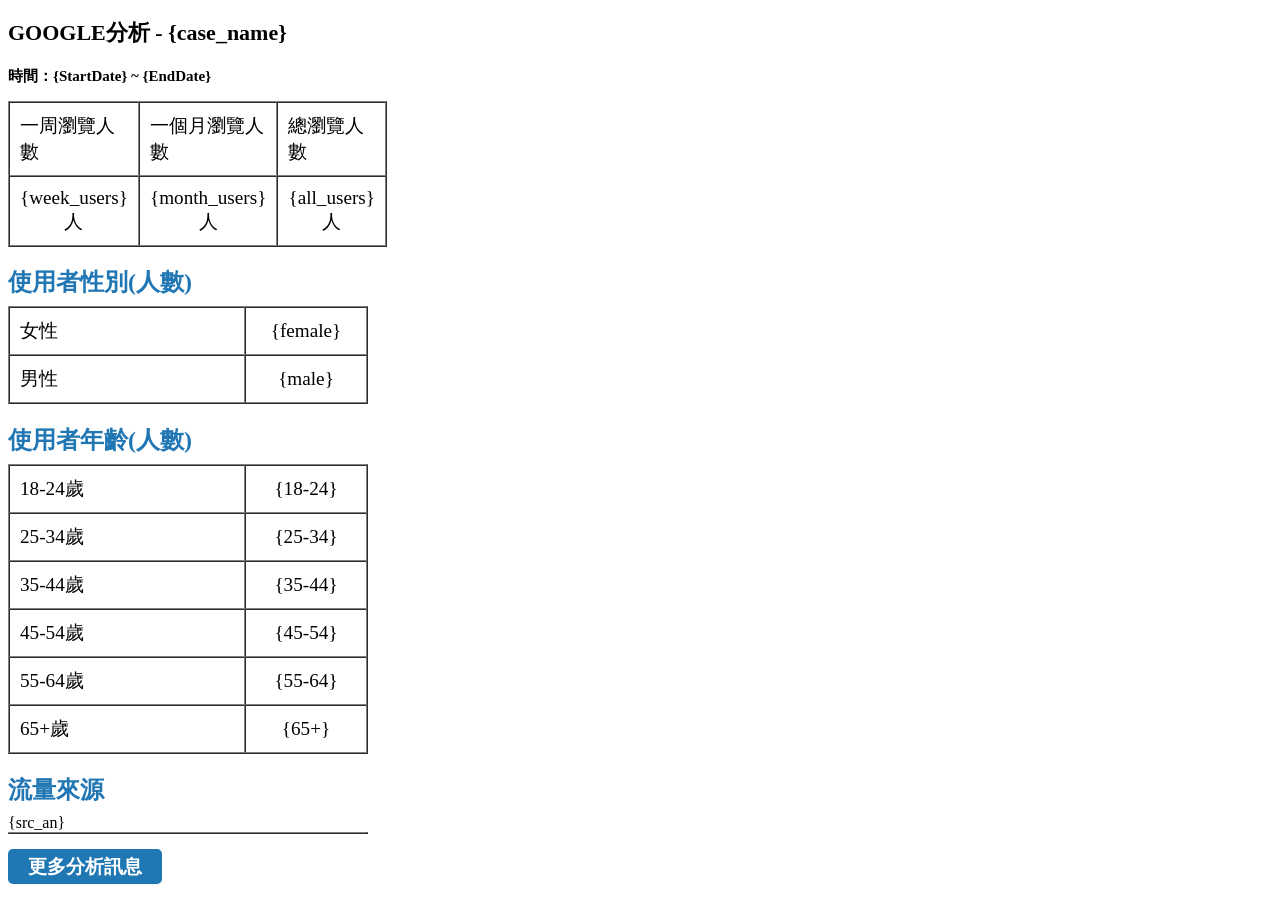
<file: module/case_analysis/week_mail/an_week_mail.html>
<!DOCTYPE html>
<html lang="zh-tw">
<head>
    <meta charset="UTF-8">
    <meta name="viewport" content="width=device-width, initial-scale=1.0">
    <title>ㄧ週報</title>
</head>
<body >

<h2 style=" font-size: 22px; font-family: Microsoft JhengHei;">GOOGLE分析 - {case_name}</h2>
<div>
    <h3 style="font-size: 15px; font-family: Microsoft JhengHei;">時間：{StartDate} ~ {EndDate}</h3>
</div>
<div>
    <table border="1" cellspacing="0" cellpadding="10" style="width: 360px; font-family: Microsoft JhengHei;">
        <tbody>
            <tr>
                <td style="font-family: Microsoft JhengHei; font-size: 1.2em; ">一周瀏覽人數</td>
                <td style="font-family: Microsoft JhengHei; font-size: 1.2em; ">一個月瀏覽人數</td>
                <td style="font-family: Microsoft JhengHei; font-size: 1.2em; ">總瀏覽人數</td>
            </tr>
            <tr>
                <td style="text-align: center; font-size: 1.2em; ">{week_users}人</td>
                <td style="text-align: center; font-size: 1.2em; ">{month_users}人</td>
                <td style="text-align: center; font-size: 1.2em; ">{all_users}人</td>
            </tr>

        </tbody>
    </table>
</div>

<div>
    <h2 style="color: #2177b4; margin-bottom:8px; font-family: Microsoft JhengHei;">使用者性別(人數)</h2>
    <table border="1" cellspacing="0" cellpadding="10" style="width: 360px;">
        <tbody>
            <tr>
                <td style="font-family: Microsoft JhengHei; font-size: 1.2em; ">女性</td>
                <td style="width: 100px; text-align: center; font-size: 1.2em; ">{female}</td>
            </tr>
            <tr>
                <td style="font-family: Microsoft JhengHei; font-size: 1.2em; ">男性</td>
                <td style="text-align: center; font-size: 1.2em; ">{male}</td>
            </tr>

        </tbody>
    </table>
</div>

<div>
    <h2 style="color: #2177b4; margin-bottom:8px; font-family: Microsoft JhengHei;">使用者年齡(人數)</h2>
    <table border="1" cellspacing="0" cellpadding="10" style="width: 360px;">
        <tbody>
            
            <tr>
                <td style="font-family: Microsoft JhengHei; font-size: 1.2em; ">18-24歲</td>
                <td style="width: 100px; text-align: center; font-size: 1.2em; ">{18-24}</td>
            </tr>
            <tr>
                <td style="font-family: Microsoft JhengHei; font-size: 1.2em; ">25-34歲</td>
                <td style="text-align: center; font-size: 1.2em; ">{25-34}</td>
            </tr>
            <tr>
                <td style="font-family: Microsoft JhengHei; font-size: 1.2em; ">35-44歲</td>
                <td style="text-align: center; font-size: 1.2em; ">{35-44}</td>
            </tr>
            <tr>
                <td style="font-family: Microsoft JhengHei; font-size: 1.2em; ">45-54歲</td>
                <td style="text-align: center; font-size: 1.2em; ">{45-54}</td>
            </tr>
            <tr>
                <td style="font-family: Microsoft JhengHei; font-size: 1.2em; ">55-64歲</td>
                <td style="text-align: center; font-size: 1.2em; ">{55-64}</td>
            </tr>
            <tr>
                <td style="font-family: Microsoft JhengHei; font-size: 1.2em; ">65+歲</td>
                <td style="text-align: center; font-size: 1.2em; ">{65+}</td>
            </tr>
        </tbody>
    </table>
</div>


<div>
    <h2 style="color: #2177b4; margin-bottom:8px; font-family: Microsoft JhengHei;">流量來源</h2>
    <table border="1" cellspacing="0" cellpadding="10" style="width: 360px;">
        <tbody>
            {src_an}
            <!-- <tr>
                <td style="font-family: Microsoft JhengHei;">FB / 網址</td>
                <td style="width: 100px; text-align: center;">14730人</td>
            </tr>
            <tr>
                <td style="font-family: Microsoft JhengHei;">google聯播網 / 網址</td>
                <td style="text-align: center;">3240人</td>
            </tr>
            <tr>
                <td style="font-family: Microsoft JhengHei;">google關鍵字 / 網址</td>
                <td style="text-align: center;">1389人</td>
            </tr>
            <tr>
                <td style="font-family: Microsoft JhengHei;">google 搜尋</td>
                <td style="text-align: center;">1234人</td>
            </tr>
            <tr>
                <td style="font-family: Microsoft JhengHei;">直接連結</td>
                <td style="text-align: center;">390人</td>
            </tr> -->
        </tbody>
    </table>
</div>

<div style="margin: 20px 0;">
    <a href="{more_a}"
        style="padding: 7px 20px; text-decoration: none; background-color: #1F77B4; color: #fff; border-radius: 5px; font-family: Microsoft JhengHei; font-size: 1.2em; font-weight: bold;">更多分析訊息</a>
</div>

</body>
</html>
</file>
